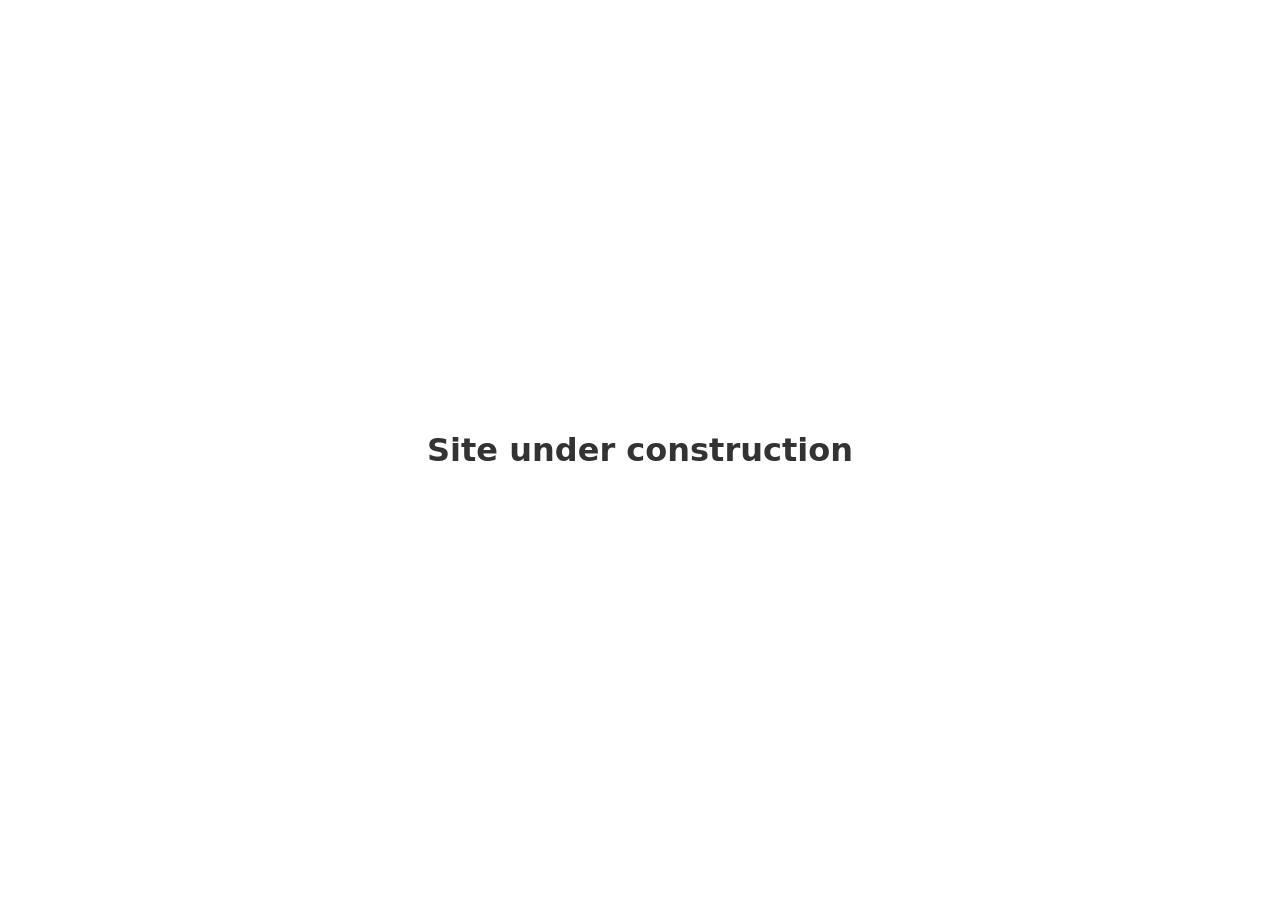
<file: deploy/cover/blank.html>
<!doctype html>
<html lang="en">
<head>
<meta charset="utf-8">
<meta name="viewport" content="width=device-width,initial-scale=1">
<title>Site under construction</title>
<style>
html,body{height:100%;margin:0;background:#fff;color:#333;font-family:system-ui,sans-serif}
main{display:flex;align-items:center;justify-content:center;height:100%;text-align:center}
</style>
</head>
<body>
<main><h1>Site under construction</h1></main>
</body>
</html>
</file>
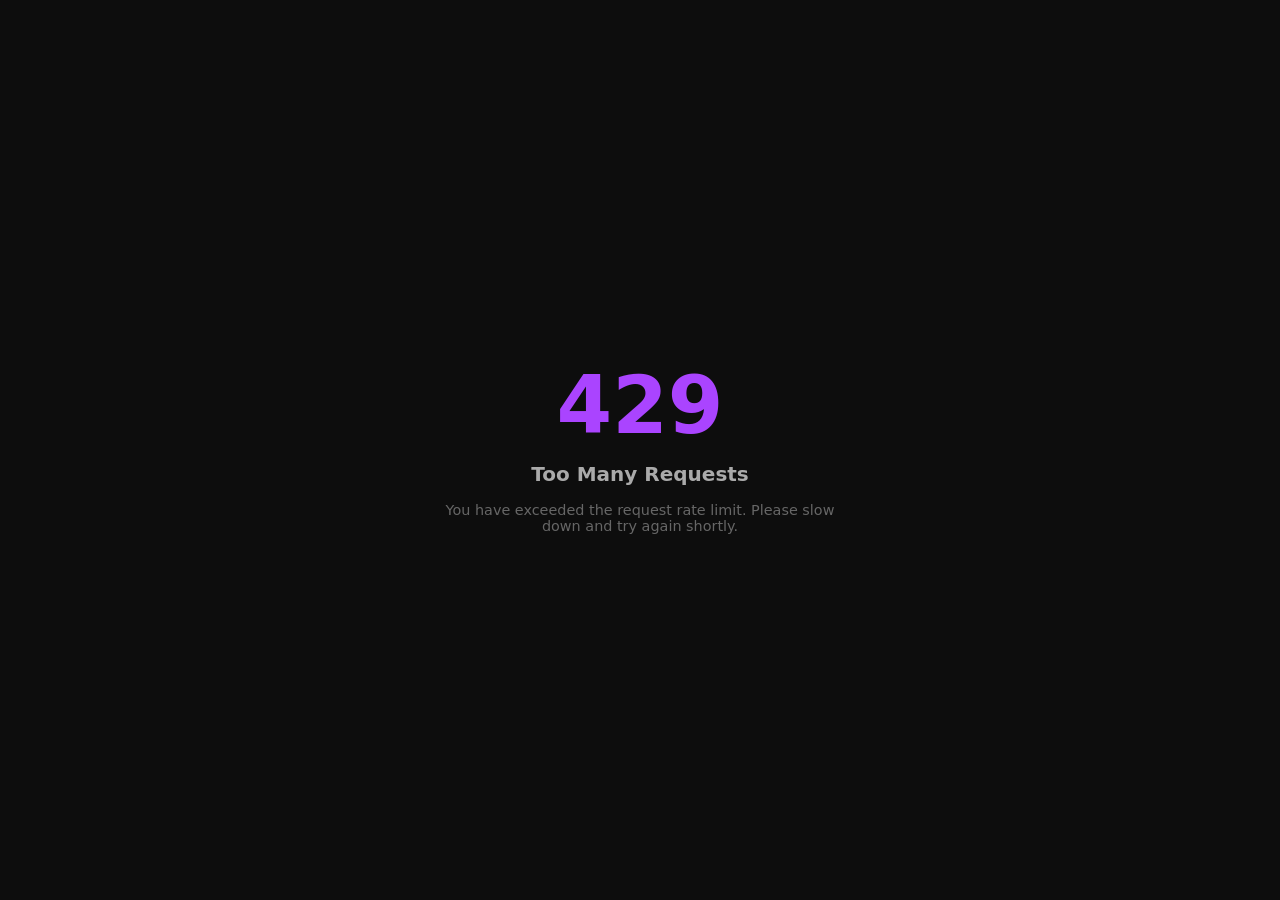
<file: internal/proxy/static/429.html>
<!DOCTYPE html>
<html lang="en">
<head>
<meta charset="UTF-8">
<meta name="viewport" content="width=device-width, initial-scale=1.0">
<title>429 Too Many Requests</title>
<style>
*{margin:0;padding:0;box-sizing:border-box}
body{background:#0d0d0d;color:#e0e0e0;font-family:system-ui,sans-serif;display:flex;align-items:center;justify-content:center;min-height:100vh}
.container{text-align:center;max-width:480px;padding:2rem}
h1{font-size:5rem;font-weight:700;color:#aa44ff;line-height:1}
h2{font-size:1.25rem;margin:1rem 0;color:#aaa}
p{color:#666;font-size:.9rem}
</style>
</head>
<body>
<div class="container">
  <h1>429</h1>
  <h2>Too Many Requests</h2>
  <p>You have exceeded the request rate limit. Please slow down and try again shortly.</p>
</div>
</body>
</html>
</file>
